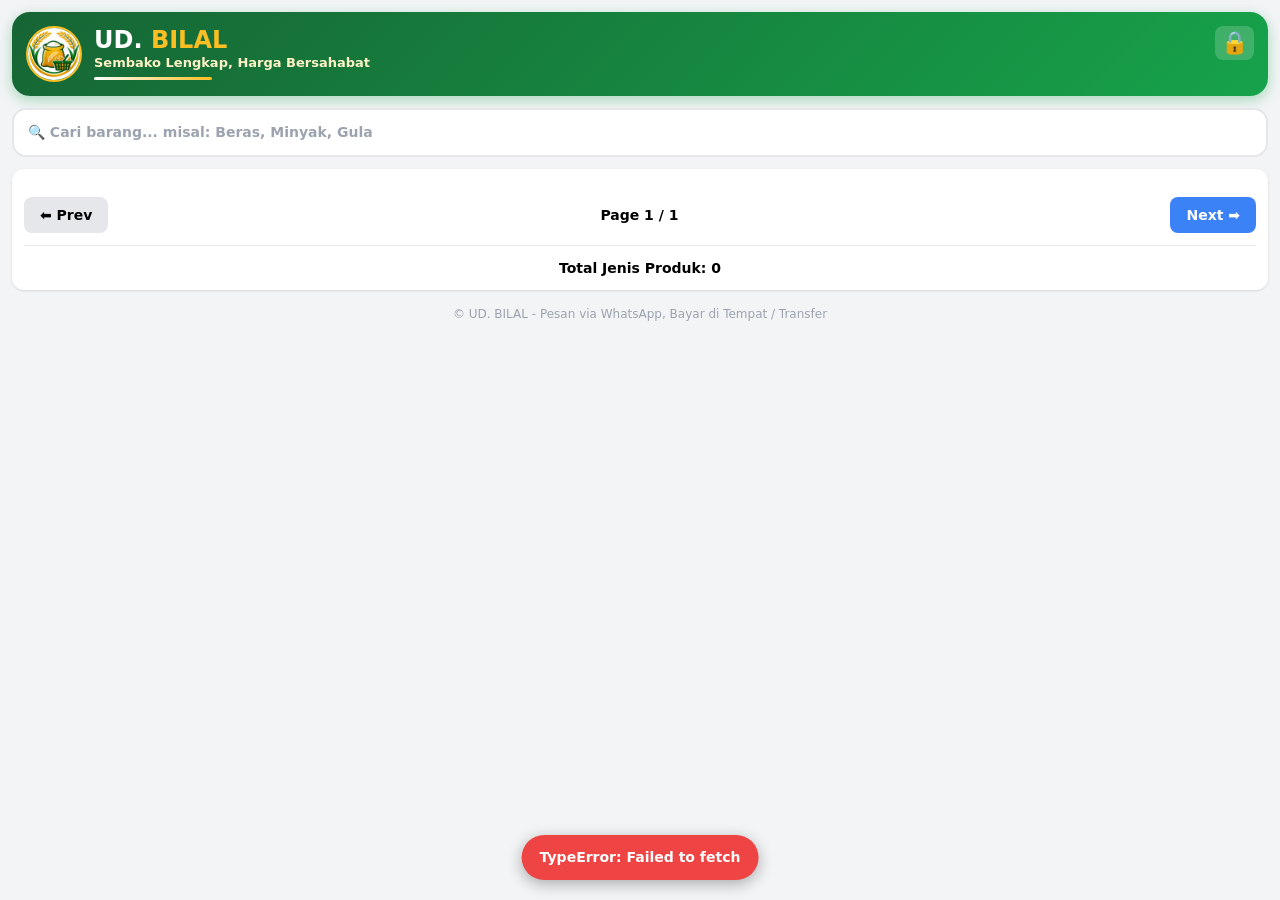
<file: index.html>
<!DOCTYPE html>
<html lang="id">
<head>
  <meta charset="UTF-8">
  <meta name="viewport" content="width=device-width, initial-scale=1.0">
<title>UD. BILAL - Toko Sembako</title>
<meta name="description" content="UD. BILAL menyediakan kebutuhan sembako. Lihat daftar produk dan harga terbaru.">
<link rel="canonical" href="https://syahfry17.github.io/toko/">
<meta name="google-site-verification" content="hWU55-f21_IEvAs0Mj9TiE6qI13gpVex_8LVOokzN6I" />
<meta name="viewport" content="width=device-width, initial-scale=1">
  <link rel="stylesheet" href="style.css">
  <style>
    #tabel { display: grid; grid-template-columns: 1fr 1fr; gap: 10px; }
    .kartu { background: #fff; border: 1px solid #eee; border-radius: 14px; overflow: hidden; display: flex; flex-direction: column; box-shadow: 0 1px 6px rgba(0,0,0,0.05); }
    .kartu img.foto-produk { width: 100%; aspect-ratio: 1 / 1; object-fit: cover; background: #f8f8f8; }
    .badge-baru { font-size: 10px; background: #ff3b30; color: #fff; padding: 2px 6px; border-radius: 20px; font-weight: 700; }
    .last-update { font-size: 10px; color: #999; }
    /* --- HEADER HIJAU v122 - LOGO ORIGINAL --- */
    .header-toko { display:flex; align-items:center; gap:12px; margin-bottom:12px; background:linear-gradient(135deg,#166534 0%,#16a34a 100%); padding:14px; border-radius:18px; box-shadow:0 4px 14px rgba(22,163,74,.35); }
    .header-toko h1 { color:#fff; font-size:24px; font-weight:900; line-height:1; }
    .header-toko h1 span { color:#fbbf24; }
    .header-toko p { color:#fef3c7; font-size:13px; font-weight:600; margin-top:4px; }
    .header-toko .garis { width:118px; height:3px; background:linear-gradient(90deg,#fff,#fbbf24); border-radius:99px; margin-top:6px; }
    .search-toko { width:100%; border:2px solid #e5e7eb; padding:12px 14px; border-radius:14px; background:#fff; font-weight:600; font-size:14px; outline:none; margin-bottom:12px; }
    .search-toko:focus { border-color:#16a34a; }
  </style>
</head>
<body class="bg-gray-100 p-3">
  <div class="header-toko">
    <!-- LOGO ORIGINAL - SAMA PERSIS KAYAK DULU, GAK DIUBAH -->
    <img src="logov2.png" class="w-14 h-14 object-cover" style="border-radius:50%;border:2px solid #fbbf24;background:#fff;flex-shrink:0;">
    <div style="line-height:1.1;flex:1;">
      <h1>UD. <span>BILAL</span></h1>
      <p>Sembako Lengkap, Harga Bersahabat</p>
      <div class="garis"></div>
    </div>
    <a href="admin.html" title="Khusus Admin" aria-label="Khusus Admin" style="align-self:flex-start;line-height:1;font-size:22px;text-decoration:none;padding:6px 6px;border-radius:8px;background:rgba(255,255,255,.18);">🔒</a>
  </div>
  <input id="inputCari" oninput="cariBarang(this.value)" type="text" placeholder="🔍 Cari barang... misal: Beras, Minyak, Gula" class="search-toko" autocomplete="off" data-lpignore="true">
  <div class="bg-white p-3 rounded-xl shadow">
    <div id="tabel"></div>
    <div class="flex justify-between items-center mt-4">
      <button onclick="gantiPage(-1)" class="bg-gray-200 px-4 py-2 rounded-lg font-bold text-sm">⬅ Prev</button>
      <span id="infoPage" class="font-bold text-sm">Page 1 / 1</span>
      <button onclick="gantiPage(1)" class="bg-blue-500 text-white px-4 py-2 rounded-lg font-bold text-sm">Next ➡</button>
    </div>
    <div class="footer text-center font-bold mt-3 text-sm border-t pt-3">Total Jenis Produk: 0</div>
  </div>
  <p class="text-center text-xs text-gray-400 mt-4">© UD. BILAL - Pesan via WhatsApp, Bayar di Tempat / Transfer</p>
  <script src="supabase.min.js"></script>
<script src="toko-db.js?v=supa10"></script>
<script type="module" src="script.js?v=fix-foto-4"></script>
</body>
</html>
</file>
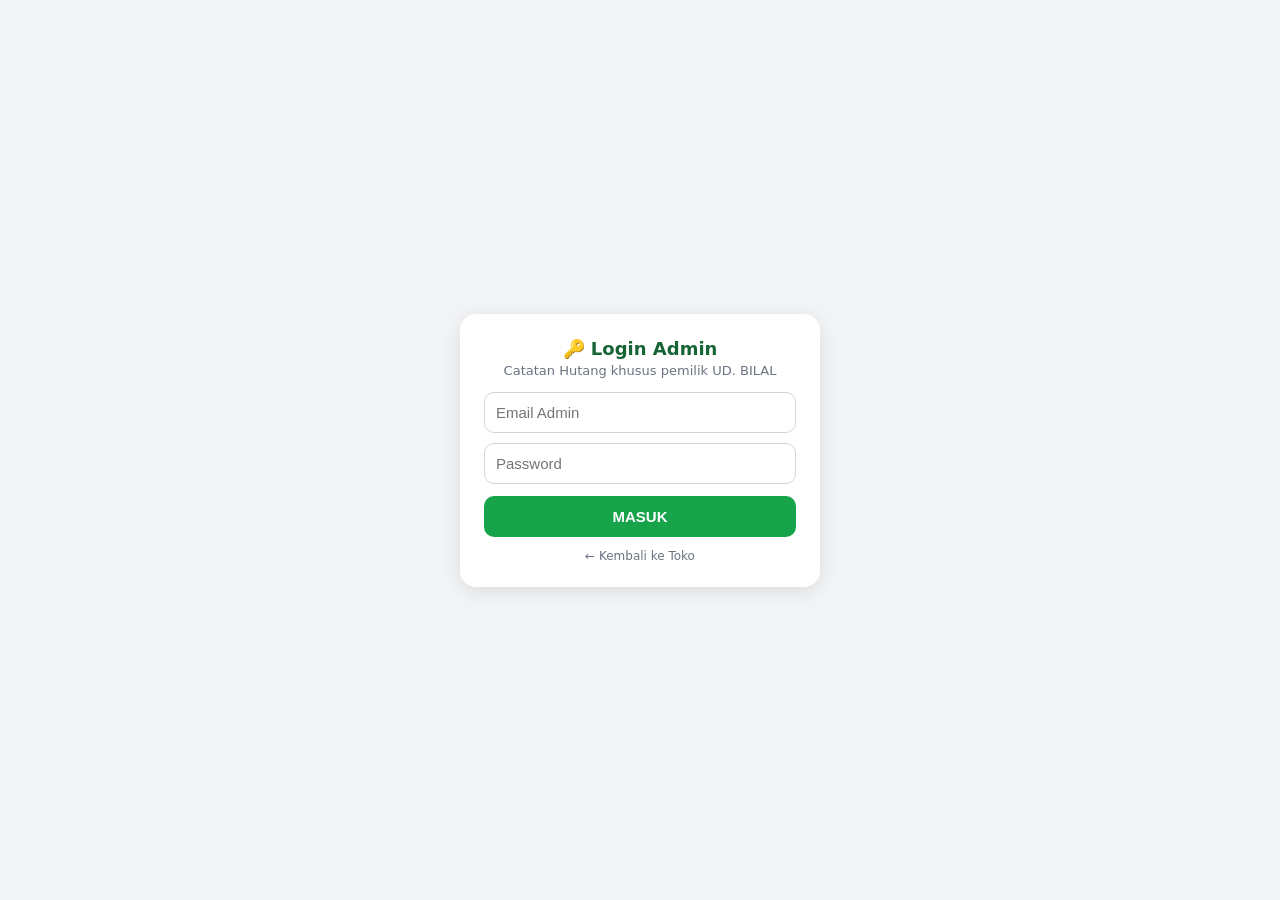
<file: note.html>
<!DOCTYPE html>
<html lang="id">
<head>
<meta charset="utf-8">
<meta name="viewport" content="width=device-width,initial-scale=1">
<meta name="robots" content="noindex, nofollow">
<title>Catatan Hutang - UD. BILAL</title>
<style>
*{box-sizing:border-box}
body{font-family:system-ui,-apple-system,Segoe UI,Roboto,sans-serif;margin:0;background:#f6f7f9;color:#111;padding-bottom:96px}
.wrap{max-width:560px;margin:0 auto;padding:16px}
.card{background:#fff;border:1px solid #e5e7eb;border-radius:14px;padding:14px;margin-bottom:12px;box-shadow:0 1px 2px rgba(0,0,0,.03)}
h1{font-size:21px;margin:0 0 2px}
.muted{color:#6b7280;font-size:13px}
.big{font-size:32px;font-weight:800;margin:4px 0 0;letter-spacing:-0.5px}
.row{display:flex;gap:8px}
.row>*{flex:1}
label{display:block;font-size:13px;font-weight:600;margin:10px 0 4px}
input,select{width:100%;padding:11px;border:1px solid #d1d5db;border-radius:10px;font-size:15px;background:#fff}
input:focus,select:focus{outline:none;border-color:#111}
input::-webkit-calendar-picker-indicator{display:none !important;opacity:0}
button{border:0;border-radius:10px;padding:11px 14px;font-size:14px;font-weight:700;cursor:pointer;transition:opacity .15s}
button:disabled{opacity:.55;cursor:not-allowed}
.btn{background:#111;color:#fff;width:100%;font-size:15px}
.btn2{background:#eef2ff;color:#1e3a8a}
.btn3{background:#fee2e2;color:#991b1b}
.btnCicil{background:#fef3c7;color:#92400e}
.btnLunas{background:#16a34a;color:#fff}
.actionGrid{display:grid;grid-template-columns:1fr 1fr;gap:8px;margin-top:10px}
.actionGrid button{width:100%;padding:10px 8px;font-size:13px;line-height:1.25}
.person{border-top:1px solid #eee;padding:13px 0}
.person:first-child{border-top:0;padding-top:4px}
.person-head{display:flex;justify-content:space-between;align-items:flex-start;gap:10px;cursor:pointer}
.detail{background:#f9fafb;border:1px solid #eef2f6;border-radius:12px;padding:11px;margin-top:10px}
.drow{display:flex;justify-content:space-between;align-items:flex-start;gap:8px;padding:8px 0;border-bottom:1px dashed #e5e7eb}
.drow:last-of-type{border-bottom:0}
.badge{font-size:11px;font-weight:600;padding:3px 8px;border-radius:99px;background:#fef3c7;color:#92400e;display:inline-block}
.ok{background:#dcfce7;color:#166534}
.cicilBadge{background:#e0e7ff;color:#3730a3}
.aging{font-size:11px;padding:2px 7px;border-radius:99px;background:#f3f4f6;color:#4b5563;margin-left:4px;font-weight:600}
.aging.late{background:#fee2e2;color:#991b1b}
.miniBtn{padding:6px 9px;font-size:12px;border-radius:8px;margin-left:3px}
#fab{position:fixed;left:50%;transform:translateX(-50%);bottom:16px;z-index:20;background:#111;color:#fff;padding:15px 24px;font-size:16px;border-radius:99px;box-shadow:0 6px 20px rgba(0,0,0,.25);width:auto;max-width:calc(100% - 32px)}
.overlay{display:none;position:fixed;inset:0;background:rgba(0,0,0,.48);z-index:30;align-items:flex-end;justify-content:center}
.sheet{background:#fff;width:100%;max-width:560px;border-radius:20px 20px 0 0;padding:18px 16px 28px;max-height:90vh;overflow:auto}
.syncDot{display:inline-block;width:8px;height:8px;border-radius:50%;background:#16a34a;margin-right:5px}
.syncDot.busy{background:#f59e0b}
.suggestBox{position:relative}
.suggestList{display:none;position:absolute;left:0;right:0;top:100%;margin-top:4px;background:#fff;border:1px solid #d1d5db;border-radius:10px;box-shadow:0 8px 20px rgba(0,0,0,.1);z-index:50;max-height:160px;overflow:auto}
.suggestItem{padding:10px 12px;font-size:14px;cursor:pointer;border-bottom:1px solid #f3f4f6}
.suggestItem:last-child{border-bottom:0}
.suggestItem:active,.suggestItem:hover{background:#f3f4f6}
.butuh-login{display:none !important}
#gateNote{position:fixed;inset:0;background:#f3f4f6;z-index:9998;display:flex;align-items:center;justify-content:center;padding:20px}
#gateNote .box{background:#fff;border-radius:16px;padding:24px;max-width:360px;width:100%;text-align:center;box-shadow:0 4px 20px rgba(0,0,0,.1)}
</style>
</head>
<body>
<div id="gateNote">
  <div class="box">
    <div id="gateChecking">
      <div style="font-size:36px;margin-bottom:8px">🔒</div>
      <b style="font-size:16px;color:#166534">Memeriksa Sesi Admin...</b>
      <p class="muted" style="margin:6px 0 0">Mohon tunggu sebentar</p>
    </div>
    <div id="gateForm" style="display:none;text-align:left">
      <p style="font-weight:800;text-align:center;margin:0 0 4px;font-size:18px;color:#166534">🔑 Login Admin</p>
      <p class="muted" style="text-align:center;margin:0 0 14px">Catatan Hutang khusus pemilik UD. BILAL</p>
      <input id="gateEmail" type="email" placeholder="Email Admin" autocomplete="username" style="margin-bottom:10px">
      <input id="gatePass" type="password" placeholder="Password" autocomplete="current-password" style="margin-bottom:12px" onkeydown="if(event.key==='Enter')gateMasuk()">
      <button id="btnGateLogin" onclick="gateMasuk()" style="width:100%;background:#16a34a;color:#fff;padding:12px;font-size:15px">MASUK</button>
      <a href="./index.html" style="display:block;text-align:center;margin-top:12px;font-size:12px;color:#6b7280;text-decoration:none">← Kembali ke Toko</a>
    </div>
  </div>
</div>

<div class="wrap butuh-login">
  <div class="card">
    <div style="display:flex;justify-content:space-between;align-items:center;margin-bottom:6px">
      <a href="./admin.html" style="display:inline-flex;align-items:center;gap:4px;background:#f3f4f6;color:#111;padding:6px 11px;border-radius:9px;font-size:12px;font-weight:700;text-decoration:none">← Admin</a>
      <span class="muted" id="syncStatus"><span class="syncDot"></span>Siap</span>
    </div>
    <h1>Catatan Hutang</h1>
    <div class="muted">Total Belum Lunas</div>
    <div class="big" id="total">Rp 0</div>
    <div class="muted" id="ringkas" style="margin-top:6px"></div>
  </div>

  <div class="card">
    <div class="row">
      <input id="cari" placeholder="Cari nama..." oninput="render()">
      <select id="filter" onchange="render()">
        <option>Semua</option>
        <option>Belum Lunas</option>
        <option>Lunas</option>
      </select>
    </div>
    <div class="muted" style="margin:10px 0 4px">Ketuk nama untuk rincian, cicilan, edit, atau pelunasan.</div>
    <div id="list"></div>
  </div>
</div>

<button id="fab" class="butuh-login" onclick="bukaPopup()">+ Tambah Hutang</button>

<!-- POPUP TAMBAH HUTANG -->
<div id="popup" class="overlay" onclick="if(event.target===this) tutupPopup()">
  <div class="sheet">
    <div style="display:flex;justify-content:space-between;align-items:center">
      <b style="font-size:18px">Tambah Hutang</b>
      <button class="btn3" onclick="tutupPopup()" style="width:40px;padding:8px">✕</button>
    </div>
    <div class="suggestBox">
      <label>Nama Pelanggan</label>
      <input id="nama" autocomplete="off" placeholder="Misal: Bilal" oninput="onInputNama()" onfocus="onInputNama()" onblur="setTimeout(tutupSuggest,150)">
      <div id="suggestList" class="suggestList"></div>
    </div>
    <div class="row">
      <div><label>Tanggal</label><input id="tanggal" type="date"><small class="muted" id="tanggalHari"></small><label for="tanggalJam">Jam (WIB)</label><input id="tanggalJam" type="time"></div>
      <div><label>Status</label><select id="status"><option>Belum Lunas</option><option>Lunas</option></select></div>
    </div>
    <label>Daftar Barang — isi 1 atau banyak sekaligus</label>
    <div id="barangList"></div>
    <button class="btn2" onclick="tambahBaris()" style="width:100%;margin-top:6px">+ Tambah Baris Barang</button>
    <div style="display:flex;justify-content:space-between;margin-top:14px;font-size:17px">
      <b>Total</b><b id="totalPopup">Rp 0</b>
    </div>
    <button class="btn" id="btnSimpan" onclick="simpan()" style="margin-top:10px">Simpan Semua Barang</button>
  </div>
</div>

<!-- POPUP CICIL / BAYAR SEBAGIAN -->
<div id="popupCicil" class="overlay" onclick="if(event.target===this) tutupCicil()">
  <div class="sheet">
    <div style="display:flex;justify-content:space-between;align-items:center">
      <b style="font-size:18px">Bayar / Cicil Hutang</b>
      <button class="btn3" onclick="tutupCicil()" style="width:40px;padding:8px">✕</button>
    </div>
    <p class="muted" id="cicilInfo" style="margin:8px 0"></p>
    <label>Nominal Bayar (Rp)</label>
    <input id="cicilNominal" type="number" inputmode="numeric" placeholder="Misal: 50000">
    <label>Catatan Pembayaran</label>
    <input id="cicilKet" value="Cicilan / Bayar Sebagian">
    <label>Tanggal Bayar</label>
    <input id="cicilTgl" type="date"><small class="muted" id="cicilTglHari"></small><label for="cicilTglJam">Jam (WIB)</label><input id="cicilTglJam" type="time">
    <button class="btn" id="btnSimpanCicil" onclick="simpanCicil()" style="margin-top:14px">Simpan Pembayaran</button>
  </div>
</div>

<!-- POPUP EDIT ITEM -->
<div id="popupEdit" class="overlay" onclick="if(event.target===this) tutupEdit()">
  <div class="sheet">
    <div style="display:flex;justify-content:space-between;align-items:center">
      <b style="font-size:18px">Edit Catatan</b>
      <button class="btn3" onclick="tutupEdit()" style="width:40px;padding:8px">✕</button>
    </div>
    <label>Keterangan Barang</label>
    <input id="editKet">
    <label>Jumlah / Harga (Rp)</label>
    <input id="editJml" type="number" inputmode="numeric">
    <label>Tanggal</label>
    <input id="editTgl" type="date"><small class="muted" id="editTglHari"></small><label for="editTglJam">Jam (WIB)</label><input id="editTglJam" type="time">
    <button class="btn" id="btnSimpanEdit" onclick="simpanEdit()" style="margin-top:14px">Simpan Perubahan</button>
  </div>
</div>

<script src="supabase.min.js"></script>
<script src="toko-db.js?v=supa10"></script>
<script>
let data = [];
let terbuka = Object.create(null);
let boleh = false, busy = false, version = 0;
let barangRows = [];
let targetCicilNama = '';
let targetCicilSisa = 0;
let targetEditIdx = -1;


isiWaktu('tanggal');

function setStatus(teks, busy = false) {
  document.getElementById('syncStatus').innerHTML = `<span class="syncDot ${busy ? 'busy' : ''}"></span>${teks}`;
}

function rp(n) {
  const num = Number(n) || 0;
  const prefix = num < 0 ? '-Rp ' : 'Rp ';
  return prefix + Math.abs(num).toLocaleString('id-ID');
}

function fmtTgl(t) {
  if (!t) return '';
  if (String(t).includes('T')) return String(t).slice(0, 10);
  return String(t);
}

function sekarangWIB(waktu = new Date()) {
  const bagian = new Intl.DateTimeFormat('en-GB', {
    timeZone: 'Asia/Jakarta', year: 'numeric', month: '2-digit', day: '2-digit',
    hour: '2-digit', minute: '2-digit', hourCycle: 'h23'
  }).formatToParts(waktu);
  const p = Object.fromEntries(bagian.map(b => [b.type, b.value]));
  return { tanggal: p.year + '-' + p.month + '-' + p.day, jam: p.hour + ':' + p.minute };
}

function labelTanggal(tanggal, jam) {
  const t = new Date(fmtTgl(tanggal) + 'T00:00:00Z');
  if (Number.isNaN(t.getTime())) return '';
  const hari = t.toLocaleDateString('id-ID', { weekday: 'long', timeZone: 'UTC' });
  const [tahun, bulan, tanggalBulan] = fmtTgl(tanggal).split('-');
  const label = hari + ', ' + tanggalBulan + '/' + bulan + '/' + tahun;
  return jam ? label + ' · ' + jam.slice(0, 5).replace(':', '.') + ' WIB' : label;
}

function tampilHari(id) {
  document.getElementById(id + 'Hari').textContent = labelTanggal(document.getElementById(id).value);
}
function isiWaktu(id, waktu = sekarangWIB()) {
  document.getElementById(id).value = waktu.tanggal;
  document.getElementById(id + 'Jam').value = (waktu.jam || '').slice(0, 5);
  tampilHari(id);
}
for (const id of ['tanggal', 'cicilTgl', 'editTgl']) {
  document.getElementById(id).addEventListener('input', () => tampilHari(id));
}

function titleCase(str) {
  return str.trim().toLowerCase().replace(/\s+/g, ' ').replace(/(^|\s)\S/g, c => c.toUpperCase());
}

function hitungHari(tglStr) {
  const t = fmtTgl(tglStr);
  if (!t) return 0;
  const d1 = new Date(t);
  const d2 = new Date(sekarangWIB().tanggal);
  if (isNaN(d1)) return 0;
  return Math.floor((d2 - d1) / (1000 * 60 * 60 * 24));
}

function aman(teks){
  return String(teks ?? '').replaceAll('&','&amp;').replaceAll('<','&lt;').replaceAll('>','&gt;').replaceAll('"','&quot;').replaceAll("'",'&#39;');
}
async function sync(){
  if(!boleh)return;
  const ticket=++version;
  const rows=await semua('catatan_hutang','id');
  if(!boleh || version!==ticket)return;
  data=rows.reverse();
  render(); setStatus('Tersinkron');
}
async function simpanPerubahan(request, onSuccess){
  if(busy || !boleh)return;
  busy=true; setStatus('Menyimpan...',true);
  try{
    await hasil(request);
    if(onSuccess)onSuccess();
    await sync();
  }catch(e){
    setStatus('Periksa data');
    alert(e.message+' · Muat ulang untuk memeriksa hasil sebelum mencoba lagi.');
  }finally{busy=false;}
}
function barangHTML(i) {
  return `<div class="brow" data-i="${i}" style="display:flex;gap:6px;margin-bottom:8px">
    <input class="bket" oninput="hitungTotalPopup()" placeholder="Barang ${i + 1} (misal: Beras 3kg)" style="flex:2">
    <input class="bjml" type="number" inputmode="numeric" placeholder="Harga" style="flex:1" oninput="hitungTotalPopup()">
    <button type="button" class="btn3" onclick="hapusBaris(${i})" style="width:38px;padding:8px">✕</button>
  </div>`;
}

function renderBarang() {
  document.getElementById('barangList').innerHTML = barangRows.map((_, i) => barangHTML(i)).join('');
  document.querySelectorAll('.brow').forEach((el, idx) => {
    el.querySelector('.bket').value = barangRows[idx].ket || '';
    el.querySelector('.bjml').value = barangRows[idx].jumlah || '';
  });
  hitungTotalPopup();
}

function tambahBaris(ket = '', jumlah = '') {
  barangRows.push({ ket, jumlah });
  renderBarang();
}

function hapusBaris(i) {
  if (barangRows.length <= 1) return alert('Minimal 1 barang');
  barangRows.splice(i, 1);
  renderBarang();
}

function hitungTotalPopup() {
  document.querySelectorAll('.brow').forEach((el, idx) => {
    barangRows[idx] = {
      ket: el.querySelector('.bket').value,
      jumlah: el.querySelector('.bjml').value
    };
  });
  const t = barangRows.reduce((a, b) => a + (Number(b.jumlah) || 0), 0);
  document.getElementById('totalPopup').textContent = rp(t);
}

function onInputNama() {
  const q = document.getElementById('nama').value.trim().toLowerCase();
  const box = document.getElementById('suggestList');
  if (!q) {
    box.style.display = 'none';
    return;
  }
  const namaUnik = [...new Set(data.map(d => titleCase(d.nama)))].sort();
  const cocok = namaUnik.filter(n => n.toLowerCase().includes(q) && n.toLowerCase() !== q);
  if (cocok.length === 0) {
    box.style.display = 'none';
    return;
  }
  box.replaceChildren(...cocok.map(n=>{
    const item=document.createElement('div');item.className='suggestItem';
    item.textContent=n;item.onmousedown=()=>pilihNama(n);return item;
  }));
  box.style.display = 'block';
}

function pilihNama(n) {
  document.getElementById('nama').value = n;
  tutupSuggest();
}

function tutupSuggest() {
  const box = document.getElementById('suggestList');
  if (box) box.style.display = 'none';
}

function resetPopup(presetNama = '') {
  barangRows = [{ ket: '', jumlah: '' }, { ket: '', jumlah: '' }];
  document.getElementById('nama').value = presetNama;
  isiWaktu('tanggal');
  document.getElementById('status').value = 'Belum Lunas';
  tutupSuggest();
  renderBarang();
}

function simpan() {
  hitungTotalPopup();
  const nama = titleCase(document.getElementById('nama').value);
  if (!nama) return alert('Isi nama pelanggan dulu');
  const items = [];
  const barisForm = document.querySelectorAll('.brow');
  for (const [i, item] of barangRows.entries()) {
    const ket = item.ket.trim();
    const harga = barisForm[i].querySelector('.bjml');
    if (!ket && !item.jumlah && !harga.validity.badInput) continue;
    const jumlah = Number(item.jumlah);
    if (!ket || harga.validity.badInput || !Number.isFinite(jumlah) || jumlah <= 0) {
      alert(!ket ? `Isi nama barang di baris ${i + 1}.` : `Isi harga lebih dari nol di baris ${i + 1}.`);
      barisForm[i].querySelector(ket ? '.bjml' : '.bket').focus();
      return;
    }
    items.push(item);
  }
  if (items.length === 0) return alert('Isi minimal 1 barang + harganya');

  const tanggal = document.getElementById('tanggal').value;
  const jam = document.getElementById('tanggalJam').value || null;
  if (!tanggal || !jam) return alert('Isi tanggal dan jam terlebih dahulu.');
  const status = document.getElementById('status').value;
  const rows=items.map(it=>({nama,jumlah:Number(it.jumlah),tanggal,jam,ket:it.ket.trim(),status}));
  simpanPerubahan(db.from('catatan_hutang').insert(rows),()=>{
    tutupPopup(); resetPopup(); terbuka[nama]=true;
  });
}

function bukaCicil(nama, sisa) {
  targetCicilNama = nama;
  targetCicilSisa = sisa;
  document.getElementById('cicilInfo').innerHTML = `Pelanggan: <b>${aman(nama)}</b> • Sisa hutang saat ini: <b>${rp(sisa)}</b>`;
  document.getElementById('cicilNominal').value = '';
  document.getElementById('cicilKet').value = 'Cicilan / Bayar Sebagian';
  isiWaktu('cicilTgl');
  document.getElementById('popupCicil').style.display = 'flex';
  setTimeout(() => document.getElementById('cicilNominal').focus(), 60);
}

function tutupCicil() {
  document.getElementById('popupCicil').style.display = 'none';
}

function simpanCicil() {
  const nominal = Number(document.getElementById('cicilNominal').value);
  const ket = document.getElementById('cicilKet').value.trim() || 'Cicilan / Bayar Sebagian';
  const tanggal = document.getElementById('cicilTgl').value;
  const jam = document.getElementById('cicilTglJam').value || null;
  if (!tanggal || !jam) return alert('Isi tanggal dan jam terlebih dahulu.');

  if (!nominal || nominal <= 0) return alert('Masukkan nominal pembayaran yang valid');
  if (nominal >= targetCicilSisa) {
    if (confirm(`Nominal ${rp(nominal)} sudah melunasi seluruh sisa hutang (${rp(targetCicilSisa)}). Tandai semua hutang ${targetCicilNama} sebagai Lunas?`)) {
      tutupCicil();
      return lunasSemua(targetCicilNama, true); // true = udah confirm di atas, jangan confirm lagi
    }
    return;
  }

  const item = {
    nama: targetCicilNama,
    jumlah: -Math.abs(nominal),
    tanggal, jam,
    ket: `Bayar: ${ket}`,
    status: 'Belum Lunas'
  };

  simpanPerubahan(db.from('catatan_hutang').insert(item),tutupCicil);
}

function bukaEdit(idx) {
  targetEditIdx = data[idx].id;
  const it = data[idx];
  document.getElementById('editKet').value = it.ket || '';
  document.getElementById('editJml').value = Math.abs(Number(it.jumlah)) || '';
  isiWaktu('editTgl', {tanggal: fmtTgl(it.tanggal), jam: it.jam});
  document.getElementById('popupEdit').style.display = 'flex';
}

function tutupEdit() {
  document.getElementById('popupEdit').style.display = 'none';
}

function simpanEdit() {
  if (targetEditIdx < 0) return;
  const ket = document.getElementById('editKet').value.trim();
  const nominal = document.getElementById('editJml');
  const nilai = Number(nominal.value);
  if (!nominal.value.trim() || !Number.isFinite(nilai) || nilai <= 0) {
    alert('Isi nominal lebih dari Rp0.');
    nominal.focus();
    return;
  }
  const asli = data.find(row => row.id === targetEditIdx);
  if (!asli) return alert('Catatan sudah berubah. Buka kembali daftar catatan.');
  const jumlah = Number(asli.jumlah) < 0 ? -nilai : nilai;
  const tanggal = document.getElementById('editTgl').value;
  const jam = document.getElementById('editTglJam').value || null;
  if (!tanggal) return alert('Isi tanggal catatan.');
  if (!ket) return alert('Keterangan tidak boleh kosong');

  const request=db.from('catatan_hutang').update({ket,jumlah,tanggal,jam}).eq('id',targetEditIdx).select('id').single();
  simpanPerubahan(request,tutupEdit);
}

function hapus(idx){
  if(confirm('Hapus item ini?')) simpanPerubahan(db.from('catatan_hutang').delete().eq('id',data[idx].id).select('id').single());
}
function lunasSemua(nama, sudahConfirm = false){
  if(sudahConfirm || confirm('Tandai semua hutang '+nama+' jadi Lunas?')){
    const names=[...new Set(data.filter(d=>titleCase(d.nama)===nama).map(d=>d.nama))];
    simpanPerubahan(db.from('catatan_hutang').update({status:'Lunas'}).in('nama',names));
  }
}
function hapusOrang(nama){
  if(confirm('Hapus semua catatan milik '+nama+'?')){
    const names=[...new Set(data.filter(d=>titleCase(d.nama)===nama).map(d=>d.nama))];
    simpanPerubahan(db.from('catatan_hutang').delete().in('nama',names));
  }
}
function toggle(idx){
  const row=data[idx];
  simpanPerubahan(db.from('catatan_hutang').update({status:row.status==='Lunas'?'Belum Lunas':'Lunas'}).eq('id',row.id).select('id').single());
}

function bukaPopup(presetNama = '') {
  resetPopup(presetNama);
  document.getElementById('popup').style.display = 'flex';
  setTimeout(() => {
    if (presetNama) document.querySelector('.bket')?.focus();
    else document.getElementById('nama').focus();
  }, 60);
}

function tutupPopup() {
  document.getElementById('popup').style.display = 'none';
}

function toggleOrang(nama) {
  terbuka[nama] = !terbuka[nama];
  render();
}

function render() {
  const q = (document.getElementById('cari').value || '').toLowerCase();
  const f = document.getElementById('filter').value;

  let bl = 0, ln = 0;
  data.forEach(d => {
    if (d.status === 'Lunas') { if (Number(d.jumlah) > 0) ln += Number(d.jumlah); }
    else bl += Number(d.jumlah);
  });
  document.getElementById('total').textContent = rp(bl);

  const namaUnik = [...new Set(data.map(d => titleCase(d.nama)))].sort();
  document.getElementById('ringkas').textContent = `Lunas: ${rp(ln)} • ${namaUnik.length} orang • ${data.length} catatan`;

  let groups = Object.create(null);
  data.forEach((d, idx) => {
    const key = titleCase(d.nama);
    if (!groups[key]) groups[key] = [];
    groups[key].push({ ...d, nama: key, _idx: idx });
  });

  let h = '';
  Object.keys(groups).sort().forEach(nama => {
    if (q && !nama.toLowerCase().includes(q)) return;
    const items = groups[nama].filter(d => f === 'Semua' || d.status === f);
    if (items.length === 0) return;

    const belumItems = groups[nama].filter(d => d.status !== 'Lunas');
    const totalBelum = belumItems.reduce((a, b) => a + Number(b.jumlah), 0);
    const totalSemua = groups[nama].reduce((a, b) => a + Number(b.jumlah), 0);
    const jmlBelum = belumItems.length;

    let maxHari = 0;
    belumItems.forEach(it => {
      if (Number(it.jumlah) > 0) {
        const hr = hitungHari(it.tanggal);
        if (hr > maxHari) maxHari = hr;
      }
    });
    const agingBadge = (totalBelum > 0 && maxHari >= 7)
      ? `<span class="aging ${maxHari >= 30 ? 'late' : ''}">${maxHari} hr</span>`
      : '';

    const safeNama = aman(JSON.stringify(nama));

    h += `<div class="person">
      <div class="person-head" onclick="toggleOrang(${safeNama})">
        <div>
          <b style="font-size:17px">${aman(nama)}</b> ${agingBadge}
          <span class="muted">${terbuka[nama] ? '▲' : '▼'}</span>
          <div class="muted">${jmlBelum > 0 ? jmlBelum + ' catatan aktif' : 'Semua lunas'}</div>
        </div>
        <div style="text-align:right">
          <b style="font-size:17px;color:${totalBelum > 0 ? '#111' : '#16a34a'}">${rp(totalBelum)}</b>
          <div class="muted">total ${rp(totalSemua)}</div>
        </div>
      </div>`;

    if (terbuka[nama]) {
      h += `<div class="detail">`;
      items.forEach(d => {
        const isCicil = Number(d.jumlah) < 0;
        const badgeClass = d.status === 'Lunas' ? 'ok' : (isCicil ? 'cicilBadge' : '');
        const badgeText = isCicil ? 'Cicilan' : d.status;
        h += `<div class="drow">
          <div style="flex:1">
            <b>${aman(d.ket || '(tanpa keterangan)')}</b>
            <span class="badge ${badgeClass}">${badgeText}</span>
            <div class="muted">${aman(labelTanggal(d.tanggal, d.jam))}</div>
          </div>
          <div style="text-align:right">
            <b style="color:${isCicil ? '#16a34a' : '#111'}">${rp(d.jumlah)}</b>
            <div style="margin-top:4px">
              <button class="btn2 miniBtn" title="Edit" onclick="bukaEdit(${d._idx})">✎</button>
              <button class="btn2 miniBtn" title="Tandai Lunas/Belum" onclick="toggle(${d._idx})">✓</button>
              <button class="btn3 miniBtn" title="Hapus" onclick="hapus(${d._idx})">✕</button>
            </div>
          </div>
        </div>`;
      });

      h += `<div class="actionGrid">
        <button class="btn2" onclick="bukaPopup(${safeNama})">+ Tambah Hutang</button>
        ${totalBelum > 0 ? `<button class="btnCicil" onclick="bukaCicil(${safeNama}, ${totalBelum})">💰 Bayar Sebagian</button>` : ''}
        <button class="btn3" onclick="hapusOrang(${safeNama})">🗑 Hapus Semua (${aman(nama)})</button>
        ${totalBelum > 0 ? `<button class="btnLunas" onclick="lunasSemua(${safeNama})">✓ Lunaskan Semua</button>` : ''}
      </div>`;
      h += `</div>`;
    }
    h += `</div>`;
  });

  document.getElementById('list').innerHTML = h || '<p class="muted">Belum ada catatan.</p>';
}

barangRows = [{ ket: '', jumlah: '' }];
render();

function setAksesNote(boleh) {
  document.querySelector('.wrap')?.classList.toggle('butuh-login', !boleh);
  document.getElementById('fab')?.classList.toggle('butuh-login', !boleh);
  document.getElementById('gateNote').style.display = boleh ? 'none' : 'flex';
}

async function gateMasuk(){
 const btn=document.getElementById('btnGateLogin'),pass=document.getElementById('gatePass');
 btn.disabled=true;
 try{await masuk(document.getElementById('gateEmail').value.trim(),pass.value);}
 catch(e){alert(e.message);}
 finally{btn.disabled=false;pass.value='';}
}
pantauAdmin(async allowed=>{
 boleh=allowed;version++;data=[];render();setAksesNote(allowed);
 document.getElementById('gateChecking').style.display='none';
 document.getElementById('gateForm').style.display='block';
 if(allowed)await sync();
 else document.querySelectorAll('.overlay').forEach(node=>node.style.display='none');
},e=>alert(e.message));
document.addEventListener('visibilitychange',()=>{
 if(!document.hidden && boleh && !busy) sync().catch(e=>{setStatus('Gagal membaca');alert(e.message);});
});
</script></body></html>
</file>
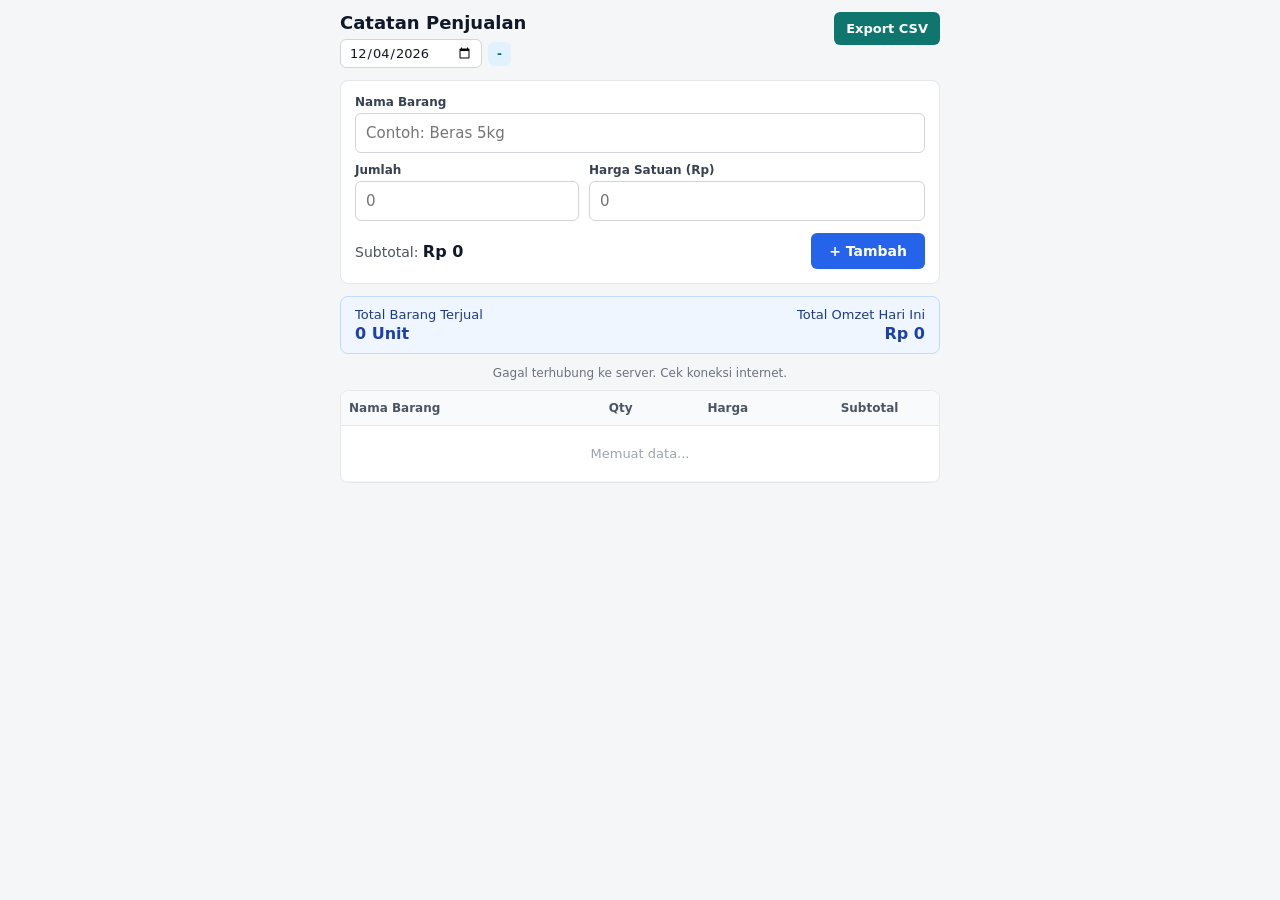
<file: penjualan.html>
<!DOCTYPE html>
<html lang="id">
<head>
  <meta charset="UTF-8">
  <meta name="viewport" content="width=device-width, initial-scale=1.0">
  <title>Catatan Penjualan - UD. BILAL</title>
  <style>
    * { box-sizing: border-box; font-family: system-ui, -apple-system, sans-serif; }
    body { margin: 0; padding: 12px; background: #f4f6f8; color: #1f2937; }
    .container { max-width: 600px; margin: 0 auto; }

    /* Header */
    .header { display: flex; justify-content: space-between; align-items: flex-start; gap: 8px; margin-bottom: 12px; }
    .header h1 { font-size: 18px; margin: 0 0 6px 0; color: #111827; }
    .tgl-wrap { display: flex; align-items: center; gap: 6px; flex-wrap: wrap; }
    .tgl-wrap input[type="date"] { padding: 5px 8px; font-size: 13px; border: 1px solid #d1d5db; border-radius: 6px; background: #fff; color: #111827; width: auto; }
    .hari-badge { background: #e0f2fe; color: #0369a1; font-size: 12px; font-weight: 700; padding: 5px 9px; border-radius: 6px; }
    .btn-csv { background: #0f766e; color: #fff; border: none; padding: 9px 12px; border-radius: 6px; font-weight: 600; font-size: 13px; cursor: pointer; white-space: nowrap; }
    .btn-csv:active { opacity: 0.85; }

    /* Kartu Input 3 Kolom */
    .card { background: #fff; padding: 14px; border-radius: 8px; border: 1px solid #e5e7eb; margin-bottom: 12px; }
    .input-group { margin-bottom: 10px; }
    .row-2 { display: grid; grid-template-columns: 1fr 1.5fr; gap: 10px; }
    label { display: block; font-size: 12px; font-weight: 600; color: #374151; margin-bottom: 4px; }
    input[type="text"], input[type="number"] { width: 100%; padding: 10px; border: 1px solid #d1d5db; border-radius: 6px; font-size: 15px; }
    input:focus { outline: none; border-color: #2563eb; }

    .action-bar { display: flex; justify-content: space-between; align-items: center; margin-top: 12px; }
    .subtotal-info { font-size: 14px; color: #4b5563; }
    .subtotal-info strong { color: #111827; font-size: 16px; }
    .btn-add { background: #2563eb; color: #fff; border: none; padding: 10px 18px; border-radius: 6px; font-weight: 600; font-size: 14px; cursor: pointer; }
    .btn-add:disabled { background: #93c5fd; cursor: not-allowed; }

    /* Ringkasan Harian */
    .summary { display: flex; justify-content: space-between; background: #eff6ff; border: 1px solid #bfdbfe; padding: 10px 14px; border-radius: 8px; margin-bottom: 12px; font-size: 13px; color: #1e3a8a; }
    .summary strong { display: block; font-size: 16px; color: #1e40af; margin-top: 2px; }

    /* Status Loading / Info */
    .status-bar { font-size: 12px; color: #6b7280; text-align: center; margin-bottom: 8px; min-height: 16px; }

    /* Tabel Data */
    .table-wrap { background: #fff; border-radius: 8px; border: 1px solid #e5e7eb; overflow-x: auto; }
    table { width: 100%; border-collapse: collapse; font-size: 14px; }
    th { background: #f9fafb; text-align: left; padding: 10px 8px; border-bottom: 1px solid #e5e7eb; font-size: 12px; color: #4b5563; }
    td { padding: 10px 8px; border-bottom: 1px solid #f3f4f6; }
    .num { text-align: right; white-space: nowrap; }
    .btn-del { background: none; border: none; color: #dc2626; font-weight: bold; font-size: 16px; cursor: pointer; padding: 2px 6px; }
    .empty-msg { text-align: center; color: #9ca3af; padding: 20px; font-size: 13px; }

    /* Baris Total Harian */
    .total-row td { background: #ecfdf5; font-weight: 700; color: #065f46; border-top: 2px solid #a7f3d0; border-bottom: none; }
  </style>
</head>
<body>

<div class="container">
  <!-- Header -->
  <div class="header">
    <div>
      <h1>Catatan Penjualan</h1>
      <div class="tgl-wrap">
        <input type="date" id="inputTanggal">
        <span class="hari-badge" id="labelHari">-</span>
      </div>
    </div>
    <button type="button" class="btn-csv" onclick="exportCSV()">Export CSV</button>
  </div>

  <!-- Form Input 3 Kolom -->
  <form class="card" id="formPenjualan" onsubmit="tambahBarang(event)">
    <div class="input-group">
      <label for="namaBarang">Nama Barang</label>
      <input type="text" id="namaBarang" placeholder="Contoh: Beras 5kg" required autocomplete="off">
    </div>
    <div class="row-2">
      <div>
        <label for="jumlahBarang">Jumlah</label>
        <input type="number" id="jumlahBarang" placeholder="0" min="1" step="any" required oninput="hitungSubtotal()">
      </div>
      <div>
        <label for="hargaSatuan">Harga Satuan (Rp)</label>
        <input type="number" id="hargaSatuan" placeholder="0" min="0" step="any" required oninput="hitungSubtotal()">
      </div>
    </div>
    <div class="action-bar">
      <div class="subtotal-info">Subtotal: <strong id="textSubtotal">Rp 0</strong></div>
      <button type="submit" class="btn-add" id="btnTambah">+ Tambah</button>
    </div>
  </form>

  <!-- Ringkasan Hari Ini -->
  <div class="summary">
    <div>Total Barang Terjual<strong id="totalUnit">0 Unit</strong></div>
    <div style="text-align: right;">Total Omzet Hari Ini<strong id="totalOmzet">Rp 0</strong></div>
  </div>

  <div class="status-bar" id="statusBar"></div>

  <!-- Tabel Data + Total Harian -->
  <div class="table-wrap">
    <table>
      <thead>
        <tr>
          <th>Nama Barang</th>
          <th class="num">Qty</th>
          <th class="num">Harga</th>
          <th class="num">Subtotal</th>
          <th></th>
        </tr>
      </thead>
      <tbody id="tabelBody">
        <tr><td colspan="5" class="empty-msg">Memuat data...</td></tr>
      </tbody>
    </table>
  </div>
</div>

<script>
  const SCRIPT_URL = "https://script.google.com/macros/s/AKfycbxEm3AY2qe3BwkgE4QK5dJRd26a778aJRYNOokfiWZFy4O1-Wt2JIFjWLh1_xXbyecJBg/exec";

  let dataHarian = [];

  const elTanggal = document.getElementById("inputTanggal");
  const elHari = document.getElementById("labelHari");
  const elNama = document.getElementById("namaBarang");
  const elJumlah = document.getElementById("jumlahBarang");
  const elHarga = document.getElementById("hargaSatuan");
  const elSubtotal = document.getElementById("textSubtotal");
  const elBtnTambah = document.getElementById("btnTambah");
  const elStatus = document.getElementById("statusBar");
  const elTabelBody = document.getElementById("tabelBody");
  const elTotalUnit = document.getElementById("totalUnit");
  const elTotalOmzet = document.getElementById("totalOmzet");

  function getTanggalLokal() {
    const now = new Date();
    const y = now.getFullYear();
    const m = String(now.getMonth() + 1).padStart(2, "0");
    const d = String(now.getDate()).padStart(2, "0");
    return `${y}-${m}-${d}`;
  }

  function formatAngka(num) {
    return Number(num || 0).toLocaleString("id-ID");
  }

  function escapeHtml(text) {
    const div = document.createElement("div");
    div.textContent = text;
    return div.innerHTML;
  }

  function hitungSubtotal() {
    const qty = Number(elJumlah.value) || 0;
    const harga = Number(elHarga.value) || 0;
    elSubtotal.textContent = "Rp " + formatAngka(qty * harga);
  }

  function renderTabel(items) {
    dataHarian = items || [];
    let sumQty = 0;
    let sumOmzet = 0;

    if (dataHarian.length === 0) {
      elTabelBody.innerHTML = '<tr><td colspan="5" class="empty-msg">Belum ada barang terjual pada tanggal ini.</td></tr>';
      elTotalUnit.textContent = "0 Unit";
      elTotalOmzet.textContent = "Rp 0";
      return;
    }

    let html = "";
    dataHarian.forEach((item) => {
      sumQty += Number(item.jumlah) || 0;
      sumOmzet += Number(item.subtotal) || 0;
      const namaAman = escapeHtml(item.nama_barang);
      const namaJs = String(item.nama_barang).replace(/\\/g, "\\\\").replace(/'/g, "\\'");

      html += `
        <tr>
          <td>${namaAman}</td>
          <td class="num">${formatAngka(item.jumlah)}</td>
          <td class="num">${formatAngka(item.harga_satuan)}</td>
          <td class="num">${formatAngka(item.subtotal)}</td>
          <td class="num">
            <button type="button" class="btn-del" title="Hapus" onclick="hapusBarang(${item.rowIndex}, '${namaJs}')">×</button>
          </td>
        </tr>
      `;
    });

    html += `
      <tr class="total-row">
        <td>TOTAL HARIAN</td>
        <td class="num">${formatAngka(sumQty)}</td>
        <td></td>
        <td class="num">${formatAngka(sumOmzet)}</td>
        <td></td>
      </tr>
    `;

    elTabelBody.innerHTML = html;
    elTotalUnit.textContent = formatAngka(sumQty) + " Unit";
    elTotalOmzet.textContent = "Rp " + formatAngka(sumOmzet);
  }

  async function muatData() {
    const tanggal = elTanggal.value;
    elStatus.textContent = "Memuat data...";

    try {
      const res = await fetch(`${SCRIPT_URL}?tanggal=${encodeURIComponent(tanggal)}`);
      const json = await res.json();
      if (json.status === "success") {
        elHari.textContent = "Tab: " + json.namaTab;
        renderTabel(json.data);
        elStatus.textContent = "";
      } else {
        elStatus.textContent = "Gagal memuat: " + (json.message || "Error");
      }
    } catch (err) {
      elStatus.textContent = "Gagal terhubung ke server. Cek koneksi internet.";
    }
  }

  async function tambahBarang(e) {
    e.preventDefault();

    const payload = {
      action: "tambah",
      tanggal: elTanggal.value,
      nama_barang: elNama.value.trim(),
      jumlah: Number(elJumlah.value),
      harga_satuan: Number(elHarga.value)
    };

    elBtnTambah.disabled = true;
    elBtnTambah.textContent = "Menyimpan...";
    elStatus.textContent = "Menyimpan ke Google Sheets...";

    try {
      const res = await fetch(SCRIPT_URL, {
        method: "POST",
        headers: { "Content-Type": "text/plain;charset=utf-8" },
        body: JSON.stringify(payload)
      });
      const json = await res.json();

      if (json.status === "success") {
        elHari.textContent = "Tab: " + json.namaTab;
        renderTabel(json.data);
        elNama.value = "";
        elJumlah.value = "";
        elHarga.value = "";
        elSubtotal.textContent = "Rp 0";
        elStatus.textContent = "Tersimpan!";
        elNama.focus();
        setTimeout(() => { if (elStatus.textContent === "Tersimpan!") elStatus.textContent = ""; }, 2000);
      } else {
        alert("Gagal menyimpan: " + (json.message || "Error"));
        elStatus.textContent = "";
      }
    } catch (err) {
      alert("Gagal terhubung ke Google Sheets. Periksa koneksi internet.");
      elStatus.textContent = "";
    } finally {
      elBtnTambah.disabled = false;
      elBtnTambah.textContent = "+ Tambah";
    }
  }

  async function hapusBarang(rowIndex, namaBarang) {
    if (!confirm(`Hapus "${namaBarang}" dari catatan?`)) return;

    elStatus.textContent = "Menghapus...";
    try {
      const res = await fetch(SCRIPT_URL, {
        method: "POST",
        headers: { "Content-Type": "text/plain;charset=utf-8" },
        body: JSON.stringify({
          action: "hapus",
          tanggal: elTanggal.value,
          rowIndex: rowIndex,
          nama_barang: namaBarang
        })
      });
      const json = await res.json();
      if (json.status === "success") {
        renderTabel(json.data);
        elStatus.textContent = "";
      } else {
        alert("Gagal menghapus: " + (json.message || "Error"));
        elStatus.textContent = "";
      }
    } catch (err) {
      alert("Gagal terhubung ke Google Sheets.");
      elStatus.textContent = "";
    }
  }

  function exportCSV() {
    if (!dataHarian || dataHarian.length === 0) {
      alert("Belum ada data penjualan pada tanggal ini untuk di-export.");
      return;
    }

    const tanggal = elTanggal.value;
    const sep = ";";
    const baris = [
      ["Tanggal", "Nama Barang", "Jumlah", "Harga Satuan", "Subtotal"].join(sep)
    ];

    let totalQty = 0;
    let totalOmzet = 0;

    dataHarian.forEach((item) => {
      const qty = Number(item.jumlah) || 0;
      const harga = Number(item.harga_satuan) || 0;
      const sub = Number(item.subtotal) || 0;
      totalQty += qty;
      totalOmzet += sub;

      const namaClean = `"${String(item.nama_barang).replace(/"/g, '""')}"`;
      baris.push([tanggal, namaClean, qty, harga, sub].join(sep));
    });

    baris.push([tanggal, "TOTAL HARIAN", totalQty, "", totalOmzet].join(sep));

    const csvContent = "\uFEFF" + baris.join("\n");
    const blob = new Blob([csvContent], { type: "text/csv;charset=utf-8;" });
    const url = URL.createObjectURL(blob);

    const link = document.createElement("a");
    link.href = url;
    link.download = `Penjualan_UD_BILAL_${tanggal}.csv`;
    document.body.appendChild(link);
    link.click();
    document.body.removeChild(link);
    URL.revokeObjectURL(url);
  }

  elTanggal.value = getTanggalLokal();
  elTanggal.addEventListener("change", muatData);
  muatData();
</script>

</body>
</html>
</file>
<file: style.css>
*,:after,:before{--tw-border-spacing-x:0;--tw-border-spacing-y:0;--tw-translate-x:0;--tw-translate-y:0;--tw-rotate:0;--tw-skew-x:0;--tw-skew-y:0;--tw-scale-x:1;--tw-scale-y:1;--tw-pan-x: ;--tw-pan-y: ;--tw-pinch-zoom: ;--tw-scroll-snap-strictness:proximity;--tw-gradient-from-position: ;--tw-gradient-via-position: ;--tw-gradient-to-position: ;--tw-ordinal: ;--tw-slashed-zero: ;--tw-numeric-figure: ;--tw-numeric-spacing: ;--tw-numeric-fraction: ;--tw-ring-inset: ;--tw-ring-offset-width:0px;--tw-ring-offset-color:#fff;--tw-ring-color:rgba(59,130,246,.5);--tw-ring-offset-shadow:0 0 #0000;--tw-ring-shadow:0 0 #0000;--tw-shadow:0 0 #0000;--tw-shadow-colored:0 0 #0000;--tw-blur: ;--tw-brightness: ;--tw-contrast: ;--tw-grayscale: ;--tw-hue-rotate: ;--tw-invert: ;--tw-saturate: ;--tw-sepia: ;--tw-drop-shadow: ;--tw-backdrop-blur: ;--tw-backdrop-brightness: ;--tw-backdrop-contrast: ;--tw-backdrop-grayscale: ;--tw-backdrop-hue-rotate: ;--tw-backdrop-invert: ;--tw-backdrop-opacity: ;--tw-backdrop-saturate: ;--tw-backdrop-sepia: ;--tw-contain-size: ;--tw-contain-layout: ;--tw-contain-paint: ;--tw-contain-style: }::backdrop{--tw-border-spacing-x:0;--tw-border-spacing-y:0;--tw-translate-x:0;--tw-translate-y:0;--tw-rotate:0;--tw-skew-x:0;--tw-skew-y:0;--tw-scale-x:1;--tw-scale-y:1;--tw-pan-x: ;--tw-pan-y: ;--tw-pinch-zoom: ;--tw-scroll-snap-strictness:proximity;--tw-gradient-from-position: ;--tw-gradient-via-position: ;--tw-gradient-to-position: ;--tw-ordinal: ;--tw-slashed-zero: ;--tw-numeric-figure: ;--tw-numeric-spacing: ;--tw-numeric-fraction: ;--tw-ring-inset: ;--tw-ring-offset-width:0px;--tw-ring-offset-color:#fff;--tw-ring-color:rgba(59,130,246,.5);--tw-ring-offset-shadow:0 0 #0000;--tw-ring-shadow:0 0 #0000;--tw-shadow:0 0 #0000;--tw-shadow-colored:0 0 #0000;--tw-blur: ;--tw-brightness: ;--tw-contrast: ;--tw-grayscale: ;--tw-hue-rotate: ;--tw-invert: ;--tw-saturate: ;--tw-sepia: ;--tw-drop-shadow: ;--tw-backdrop-blur: ;--tw-backdrop-brightness: ;--tw-backdrop-contrast: ;--tw-backdrop-grayscale: ;--tw-backdrop-hue-rotate: ;--tw-backdrop-invert: ;--tw-backdrop-opacity: ;--tw-backdrop-saturate: ;--tw-backdrop-sepia: ;--tw-contain-size: ;--tw-contain-layout: ;--tw-contain-paint: ;--tw-contain-style: }/*! tailwindcss v3.4.17 | MIT License | https://tailwindcss.com*/*,:after,:before{box-sizing:border-box;border:0 solid #e5e7eb}:after,:before{--tw-content:""}:host,html{line-height:1.5;-webkit-text-size-adjust:100%;-moz-tab-size:4;-o-tab-size:4;tab-size:4;font-family:ui-sans-serif,system-ui,sans-serif,Apple Color Emoji,Segoe UI Emoji,Segoe UI Symbol,Noto Color Emoji;font-feature-settings:normal;font-variation-settings:normal;-webkit-tap-highlight-color:transparent}body{margin:0;line-height:inherit}hr{height:0;color:inherit;border-top-width:1px}abbr:where([title]){-webkit-text-decoration:underline dotted;text-decoration:underline dotted}h1,h2,h3,h4,h5,h6{font-size:inherit;font-weight:inherit}a{color:inherit;text-decoration:inherit}b,strong{font-weight:bolder}code,kbd,pre,samp{font-family:ui-monospace,SFMono-Regular,Menlo,Monaco,Consolas,Liberation Mono,Courier New,monospace;font-feature-settings:normal;font-variation-settings:normal;font-size:1em}small{font-size:80%}sub,sup{font-size:75%;line-height:0;position:relative;vertical-align:baseline}sub{bottom:-.25em}sup{top:-.5em}table{text-indent:0;border-color:inherit;border-collapse:collapse}button,input,optgroup,select,textarea{font-family:inherit;font-feature-settings:inherit;font-variation-settings:inherit;font-size:100%;font-weight:inherit;line-height:inherit;letter-spacing:inherit;color:inherit;margin:0;padding:0}button,select{text-transform:none}button,input:where([type=button]),input:where([type=reset]),input:where([type=submit]){-webkit-appearance:button;background-color:transparent;background-image:none}:-moz-focusring{outline:auto}:-moz-ui-invalid{box-shadow:none}progress{vertical-align:baseline}::-webkit-inner-spin-button,::-webkit-outer-spin-button{height:auto}[type=search]{-webkit-appearance:textfield;outline-offset:-2px}::-webkit-search-decoration{-webkit-appearance:none}::-webkit-file-upload-button{-webkit-appearance:button;font:inherit}summary{display:list-item}blockquote,dd,dl,figure,h1,h2,h3,h4,h5,h6,hr,p,pre{margin:0}fieldset{margin:0}fieldset,legend{padding:0}menu,ol,ul{list-style:none;margin:0;padding:0}dialog{padding:0}textarea{resize:vertical}input::-moz-placeholder,textarea::-moz-placeholder{opacity:1;color:#9ca3af}input::placeholder,textarea::placeholder{opacity:1;color:#9ca3af}[role=button],button{cursor:pointer}:disabled{cursor:default}audio,canvas,embed,iframe,img,object,svg,video{display:block;vertical-align:middle}img,video{max-width:100%;height:auto}[hidden]:where(:not([hidden=until-found])){display:none}.fixed{position:fixed}.absolute{position:absolute}.relative{position:relative}.inset-0{inset:0}.left-1{left:.25rem}.top-1{top:.25rem}.z-50{z-index:50}.z-\[100\]{z-index:100}.col-span-2{grid-column:span 2/span 2}.mx-auto{margin-left:auto;margin-right:auto}.mb-3{margin-bottom:.75rem}.mt-1{margin-top:.25rem}.mt-2{margin-top:.5rem}.mt-3{margin-top:.75rem}.mt-4{margin-top:1rem}.line-clamp-2{overflow:hidden;display:-webkit-box;-webkit-box-orient:vertical;-webkit-line-clamp:2}.block{display:block}.flex{display:flex}.grid{display:grid}.hidden{display:none}.h-14{height:3.5rem}.h-40{height:10rem}.h-8{height:2rem}.min-h-\[18px\]{min-height:18px}.min-h-\[38px\]{min-height:38px}.w-14{width:3.5rem}.w-8{width:2rem}.w-fit{width:-moz-fit-content;width:fit-content}.w-full{width:100%}.max-w-md{max-width:28rem}.max-w-sm{max-width:24rem}.flex-1{flex:1 1 0%}.flex-\[2\]{flex:2}.transform{transform:translate(var(--tw-translate-x),var(--tw-translate-y)) rotate(var(--tw-rotate)) skewX(var(--tw-skew-x)) skewY(var(--tw-skew-y)) scaleX(var(--tw-scale-x)) scaleY(var(--tw-scale-y))}.cursor-pointer{cursor:pointer}.flex-col{flex-direction:column}.items-start{align-items:flex-start}.items-center{align-items:center}.justify-center{justify-content:center}.justify-between{justify-content:space-between}.gap-0{gap:0}.gap-1{gap:.25rem}.gap-2{gap:.5rem}.space-y-0\.5>:not([hidden])~:not([hidden]){--tw-space-y-reverse:0;margin-top:calc(.125rem*(1 - var(--tw-space-y-reverse)));margin-bottom:calc(.125rem*var(--tw-space-y-reverse))}.space-y-3>:not([hidden])~:not([hidden]){--tw-space-y-reverse:0;margin-top:calc(.75rem*(1 - var(--tw-space-y-reverse)));margin-bottom:calc(.75rem*var(--tw-space-y-reverse))}.overflow-hidden{overflow:hidden}.rounded-2xl{border-radius:1rem}.rounded-full{border-radius:9999px}.rounded-lg{border-radius:.5rem}.rounded-xl{border-radius:.75rem}.border{border-width:1px}.border-2{border-width:2px}.border-t{border-top-width:1px}.border-gray-300{--tw-border-opacity:1;border-color:rgb(209 213 219/var(--tw-border-opacity,1))}.border-yellow-300{--tw-border-opacity:1;border-color:rgb(253 224 71/var(--tw-border-opacity,1))}.bg-black{--tw-bg-opacity:1;background-color:rgb(0 0 0/var(--tw-bg-opacity,1))}.bg-blue-100{--tw-bg-opacity:1;background-color:rgb(219 234 254/var(--tw-bg-opacity,1))}.bg-blue-500{--tw-bg-opacity:1;background-color:rgb(59 130 246/var(--tw-bg-opacity,1))}.bg-gray-100{--tw-bg-opacity:1;background-color:rgb(243 244 246/var(--tw-bg-opacity,1))}.bg-gray-200{--tw-bg-opacity:1;background-color:rgb(229 231 235/var(--tw-bg-opacity,1))}.bg-gray-300{--tw-bg-opacity:1;background-color:rgb(209 213 219/var(--tw-bg-opacity,1))}.bg-green-500{--tw-bg-opacity:1;background-color:rgb(34 197 94/var(--tw-bg-opacity,1))}.bg-red-500{--tw-bg-opacity:1;background-color:rgb(239 68 68/var(--tw-bg-opacity,1))}.bg-white{--tw-bg-opacity:1;background-color:rgb(255 255 255/var(--tw-bg-opacity,1))}.bg-yellow-100{--tw-bg-opacity:1;background-color:rgb(254 249 195/var(--tw-bg-opacity,1))}.bg-yellow-400{--tw-bg-opacity:1;background-color:rgb(250 204 21/var(--tw-bg-opacity,1))}.bg-yellow-50{--tw-bg-opacity:1;background-color:rgb(254 252 232/var(--tw-bg-opacity,1))}.bg-opacity-50{--tw-bg-opacity:0.5}.bg-opacity-90{--tw-bg-opacity:0.9}.object-cover{-o-object-fit:cover;object-fit:cover}.p-2{padding:.5rem}.p-3{padding:.75rem}.p-4{padding:1rem}.p-5{padding:1.25rem}.px-2{padding-left:.5rem;padding-right:.5rem}.px-3{padding-left:.75rem;padding-right:.75rem}.px-4{padding-left:1rem;padding-right:1rem}.py-0\.5{padding-top:.125rem;padding-bottom:.125rem}.py-1\.5{padding-top:.375rem;padding-bottom:.375rem}.py-2{padding-top:.5rem;padding-bottom:.5rem}.py-2\.5{padding-top:.625rem;padding-bottom:.625rem}.py-4{padding-top:1rem;padding-bottom:1rem}.pb-1{padding-bottom:.25rem}.pb-2{padding-bottom:.5rem}.pt-1{padding-top:.25rem}.pt-10{padding-top:2.5rem}.pt-3{padding-top:.75rem}.text-center{text-align:center}.text-2xl{font-size:1.5rem;line-height:2rem}.text-4xl{font-size:2.25rem;line-height:2.5rem}.text-\[11px\]{font-size:11px}.text-\[12px\]{font-size:12px}.text-\[13px\]{font-size:13px}.text-\[14px\]{font-size:14px}.text-\[15px\]{font-size:15px}.text-lg{font-size:1.125rem;line-height:1.75rem}.text-sm{font-size:.875rem;line-height:1.25rem}.text-xl{font-size:1.25rem;line-height:1.75rem}.text-xs{font-size:.75rem;line-height:1rem}.font-black{font-weight:900}.font-bold{font-weight:700}.font-semibold{font-weight:600}.leading-tight{line-height:1.25}.text-blue-600{--tw-text-opacity:1;color:rgb(37 99 235/var(--tw-text-opacity,1))}.text-gray-400{--tw-text-opacity:1;color:rgb(156 163 175/var(--tw-text-opacity,1))}.text-gray-500{--tw-text-opacity:1;color:rgb(107 114 128/var(--tw-text-opacity,1))}.text-green-600{--tw-text-opacity:1;color:rgb(22 163 74/var(--tw-text-opacity,1))}.text-red-500{--tw-text-opacity:1;color:rgb(239 68 68/var(--tw-text-opacity,1))}.text-red-600{--tw-text-opacity:1;color:rgb(220 38 38/var(--tw-text-opacity,1))}.text-white{--tw-text-opacity:1;color:rgb(255 255 255/var(--tw-text-opacity,1))}.shadow{--tw-shadow:0 1px 3px 0 rgba(0,0,0,.1),0 1px 2px -1px rgba(0,0,0,.1);--tw-shadow-colored:0 1px 3px 0 var(--tw-shadow-color),0 1px 2px -1px var(--tw-shadow-color);box-shadow:var(--tw-ring-offset-shadow,0 0 #0000),var(--tw-ring-shadow,0 0 #0000),var(--tw-shadow)}.filter{filter:var(--tw-blur) var(--tw-brightness) var(--tw-contrast) var(--tw-grayscale) var(--tw-hue-rotate) var(--tw-invert) var(--tw-saturate) var(--tw-sepia) var(--tw-drop-shadow)}
</file>
